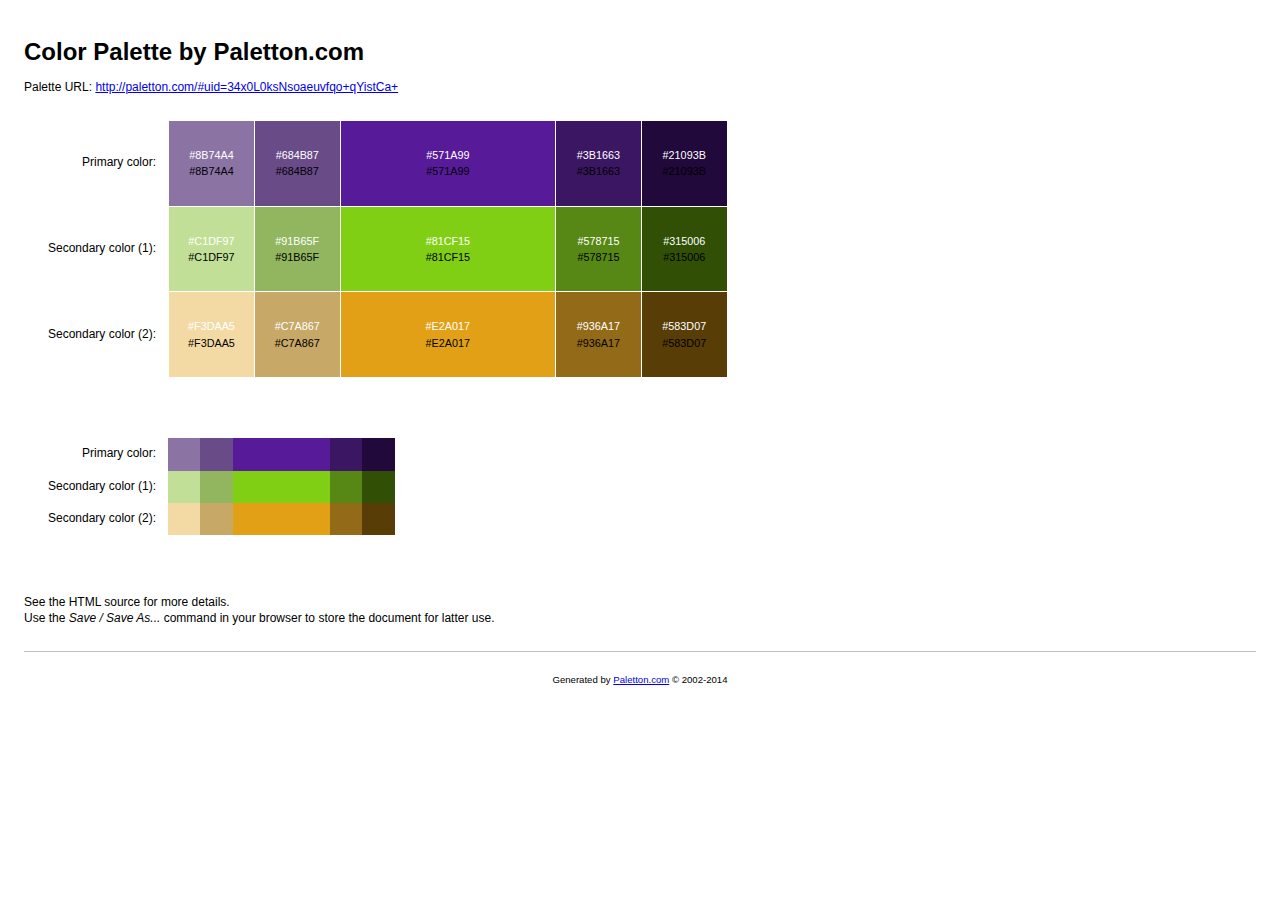
<file: Color Pallet.html>
<!DOCTYPE html>
<!-- saved from url=(0036)http://paletton.com/export/index.php -->
<html><head><meta http-equiv="Content-Type" content="text/html; charset=UTF-8">
	
	<title>Color palette by Paletton.com</title>
	<meta name="generator" content="Paletton.com">

<style type="text/css">

/* Palette color codes */
/* Feel free to copy&paste color codes to your application */

.primary-1 { background-color: #8B74A4 }
.primary-2 { background-color: #684B87 }
.primary-0 { background-color: #571A99 }
.primary-3 { background-color: #3B1663 }
.primary-4 { background-color: #21093B }

.secondary-1-1 { background-color: #C1DF97 }
.secondary-1-2 { background-color: #91B65F }
.secondary-1-0 { background-color: #81CF15 }
.secondary-1-3 { background-color: #578715 }
.secondary-1-4 { background-color: #315006 }

.secondary-2-1 { background-color: #F3DAA5 }
.secondary-2-2 { background-color: #C7A867 }
.secondary-2-0 { background-color: #E2A017 }
.secondary-2-3 { background-color: #936A17 }
.secondary-2-4 { background-color: #583D07 }

/* end */


body {
	margin:0; padding: 2em;
	background: #fff;
	color: #000;
	font: 12px/1.33 "Segoe UI", "Helvetica Neue", Helvetica, sans-serif;
	text-align:left;
	}
h1 {
	margin: 0.5em 0;
	font-size: 200%;
	}
p {
	margin: 0.5em 0;
	}

.color-table {
	margin: 2em 2em 5em;
	border-collapse:collapse;
	border:none;
	border-spacing:0;
	font-size:100%;
	}
.color-table th {
	padding: 0 1em 0 0;
	text-align: right;
	vertical-align: middle;
	font-size: 100%;
	font-weight: normal;
	border: none;
	}
.color-table td.sample {
	width:6em; height:6em;
	padding: 10px;
	text-align:center;
	vertical-align:middle;
	font-size:90%;
	border: 1px solid white;
	white-space:nowrap;
	}
.color-table td.sample-0 {
	width:18em;
	}
.color-table.small td.sample {
	width:3em; height:3em;
	padding:0;
	border:none;
	}
.color-table.small td.sample-0 {
	width:9em;
	}
.color-table .white { margin-bottom:0.2em; color:white }
.color-table .black { margin-top:0.2em; color:black }

hr {
	margin: 2em 0 1em 0;
	border:none;
	border-bottom:1px solid silver;
	}
#footer {
	padding:1em;
	text-align:center;
	font-size:80%;
	}

</style>

</head>
<body>

<h1>Color Palette by Paletton.com</h1>
<p>Palette URL: <a href="http://paletton.com/#uid=34x0L0ksNsoaeuvfqo+qYistCa+">http://paletton.com/#uid=34x0L0ksNsoaeuvfqo+qYistCa+</a></p>

<table class="color-table">
	<tbody><tr>
		<th>Primary color:</th>
		<td class="sample sample-1 primary-1">
			<div class="white">#8B74A4</div>
			<div class="black">#8B74A4</div>
		</td>
		<td class="sample sample-2 primary-2">
			<div class="white">#684B87</div>
			<div class="black">#684B87</div>
		</td>
		<td class="sample sample-0 primary-0">
			<div class="white">#571A99</div>
			<div class="black">#571A99</div>
		</td>
		<td class="sample sample-3 primary-3">
			<div class="white">#3B1663</div>
			<div class="black">#3B1663</div>
		</td>
		<td class="sample sample-4 primary-4">
			<div class="white">#21093B</div>
			<div class="black">#21093B</div>
		</td>
	</tr>
	<tr>
		<th>Secondary color (1):</th>
		<td class="sample sample-1 secondary-1-1">
			<div class="white">#C1DF97</div>
			<div class="black">#C1DF97</div>
		</td>
		<td class="sample sample-2 secondary-1-2">
			<div class="white">#91B65F</div>
			<div class="black">#91B65F</div>
		</td>
		<td class="sample sample-0 secondary-1-0">
			<div class="white">#81CF15</div>
			<div class="black">#81CF15</div>
		</td>
		<td class="sample sample-3 secondary-1-3">
			<div class="white">#578715</div>
			<div class="black">#578715</div>
		</td>
		<td class="sample sample-4 secondary-1-4">
			<div class="white">#315006</div>
			<div class="black">#315006</div>
		</td>
	</tr>
	<tr>
		<th>Secondary color (2):</th>
		<td class="sample sample-1 secondary-2-1">
			<div class="white">#F3DAA5</div>
			<div class="black">#F3DAA5</div>
		</td>
		<td class="sample sample-2 secondary-2-2">
			<div class="white">#C7A867</div>
			<div class="black">#C7A867</div>
		</td>
		<td class="sample sample-0 secondary-2-0">
			<div class="white">#E2A017</div>
			<div class="black">#E2A017</div>
		</td>
		<td class="sample sample-3 secondary-2-3">
			<div class="white">#936A17</div>
			<div class="black">#936A17</div>
		</td>
		<td class="sample sample-4 secondary-2-4">
			<div class="white">#583D07</div>
			<div class="black">#583D07</div>
		</td>
	</tr>
</tbody></table>

<table class="color-table small">
	<tbody><tr>
		<th>Primary color:</th>
		<td class="sample sample-1 primary-1"></td>
		<td class="sample sample-2 primary-2"></td>
		<td class="sample sample-0 primary-0"></td>
		<td class="sample sample-3 primary-3"></td>
		<td class="sample sample-4 primary-4"></td>
	</tr>
	<tr>
		<th>Secondary color (1):</th>
		<td class="sample sample-1 secondary-1-1"></td>
		<td class="sample sample-2 secondary-1-2"></td>
		<td class="sample sample-0 secondary-1-0"></td>
		<td class="sample sample-3 secondary-1-3"></td>
		<td class="sample sample-4 secondary-1-4"></td>
	</tr>
	<tr>
		<th>Secondary color (2):</th>
		<td class="sample sample-1 secondary-2-1"></td>
		<td class="sample sample-2 secondary-2-2"></td>
		<td class="sample sample-0 secondary-2-0"></td>
		<td class="sample sample-3 secondary-2-3"></td>
		<td class="sample sample-4 secondary-2-4"></td>
	</tr>
</tbody></table>

<p>
See the HTML source for more details.<br>
Use the <em>Save / Save As...</em> command in your browser to store the document for latter use.
</p>

<hr>

<p id="footer">Generated by <a href="http://paletton.com/">Paletton.com</a> © 2002-2014</p>



</body></html>
</file>
